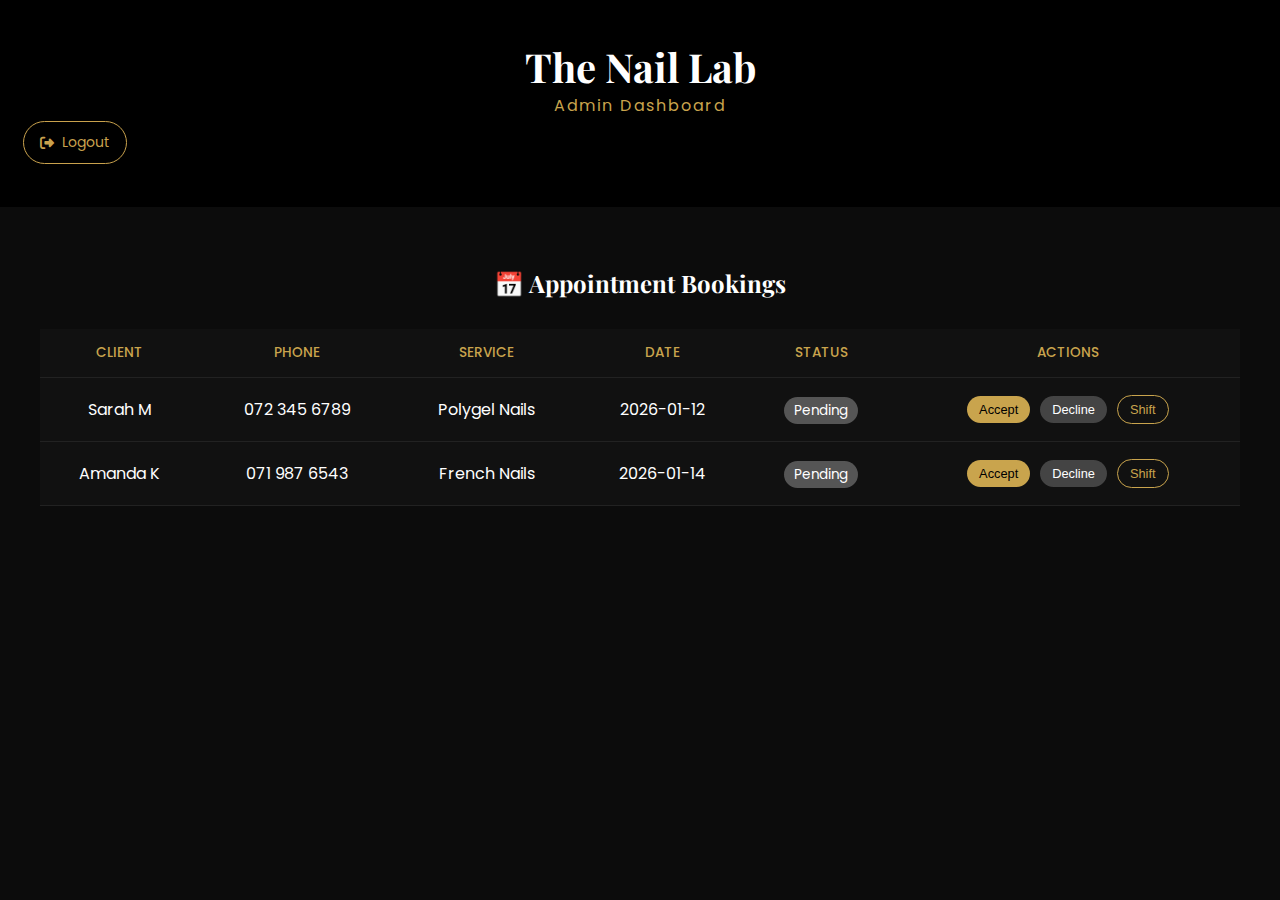
<file: admin.html>
<!DOCTYPE html>
<html lang="en">
<head>
<meta charset="UTF-8">
<meta name="viewport" content="width=device-width, initial-scale=1.0">
<title>Admin | The Nail Lab</title>

<link rel="stylesheet" href="admin.css">
<link rel="stylesheet" href="https://cdnjs.cloudflare.com/ajax/libs/font-awesome/6.5.0/css/all.min.css">
<link href="https://fonts.googleapis.com/css2?family=Playfair+Display:wght@400;600&family=Poppins:wght@300;400;500&display=swap" rel="stylesheet">
</head>

<body>

<header class="admin-header">
    <div>
        <h1>The Nail Lab</h1>
        <span>Admin Dashboard</span>
    </div>

    <!-- Logout Button -->
    <button class="logout-btn" onclick="logout()" title="Logout">
        <i class="fas fa-right-from-bracket"></i>
        Logout
    </button>
</header>

<section class="admin-container">
    <h2>📅 Appointment Bookings</h2>

    <table>
        <thead>
            <tr>
                <th>Client</th>
                <th>Phone</th>
                <th>Service</th>
                <th>Date</th>
                <th>Status</th>
                <th>Actions</th>
            </tr>
        </thead>
        <tbody id="bookingTable"></tbody>
    </table>
</section>

<script src="admin.js"></script>

<script>
function logout() {
    // Optional: clear login session
    localStorage.removeItem("adminLoggedIn");

    // Redirect to homepage
    window.location.href = "index.html";
}
</script>

</body>
</html>
</file>
<file: admin.css>
body {
    margin: 0;
    font-family: 'Poppins', sans-serif;
    background: #0c0c0c;
    color: #fff;
}

.admin-header {
    text-align: center;
    padding: 40px 20px;
    background: #000;
}

.admin-header h1 {
    font-family: 'Playfair Display', serif;
    font-size: 2.5rem;
    margin: 0;
}

.admin-header span {
    color: #c9a44d;
    letter-spacing: 2px;
}

/* CONTAINER */
.admin-container {
    padding: 40px;
    max-width: 1200px;
    margin: auto;
}

.admin-container h2 {
    text-align: center;
    margin-bottom: 30px;
    font-family: 'Playfair Display', serif;
}

/* TABLE */
table {
    width: 100%;
    border-collapse: collapse;
    background: #111;
}

th, td {
    padding: 14px;
    border-bottom: 1px solid #222;
    text-align: center;
}

th {
    color: #c9a44d;
    font-weight: 500;
    text-transform: uppercase;
    font-size: 0.85rem;
}

/* BUTTONS */
button {
    border: none;
    padding: 6px 12px;
    margin: 3px;
    cursor: pointer;
    font-size: 0.8rem;
    border-radius: 20px;
}

.accept {
    background: #c9a44d;
    color: #000;
}

.decline {
    background: #444;
    color: #fff;
}

.shift {
    background: transparent;
    border: 1px solid #c9a44d;
    color: #c9a44d;
}

button:hover {
    opacity: 0.8;
}

/* STATUS */
.status {
    font-size: 0.85rem;
    padding: 4px 10px;
    border-radius: 20px;
}

.Accepted { background: #1f7a1f; }
.Declined { background: #7a1f1f; }
.Pending { background: #555; }
.Shifted { background: #c97c1f; }
.logout-btn {
    background: transparent;
    border: 1px solid #c9a24d;
    color: #c9a24d;
    padding: 10px 16px;
    border-radius: 30px;
    cursor: pointer;
    font-family: 'Poppins', sans-serif;
    font-size: 14px;
    display: flex;
    align-items: center;
    gap: 8px;
    transition: all 0.3s ease;
}

.logout-btn:hover {
    background: #c9a24d;
    color: #111;
}
</file>
